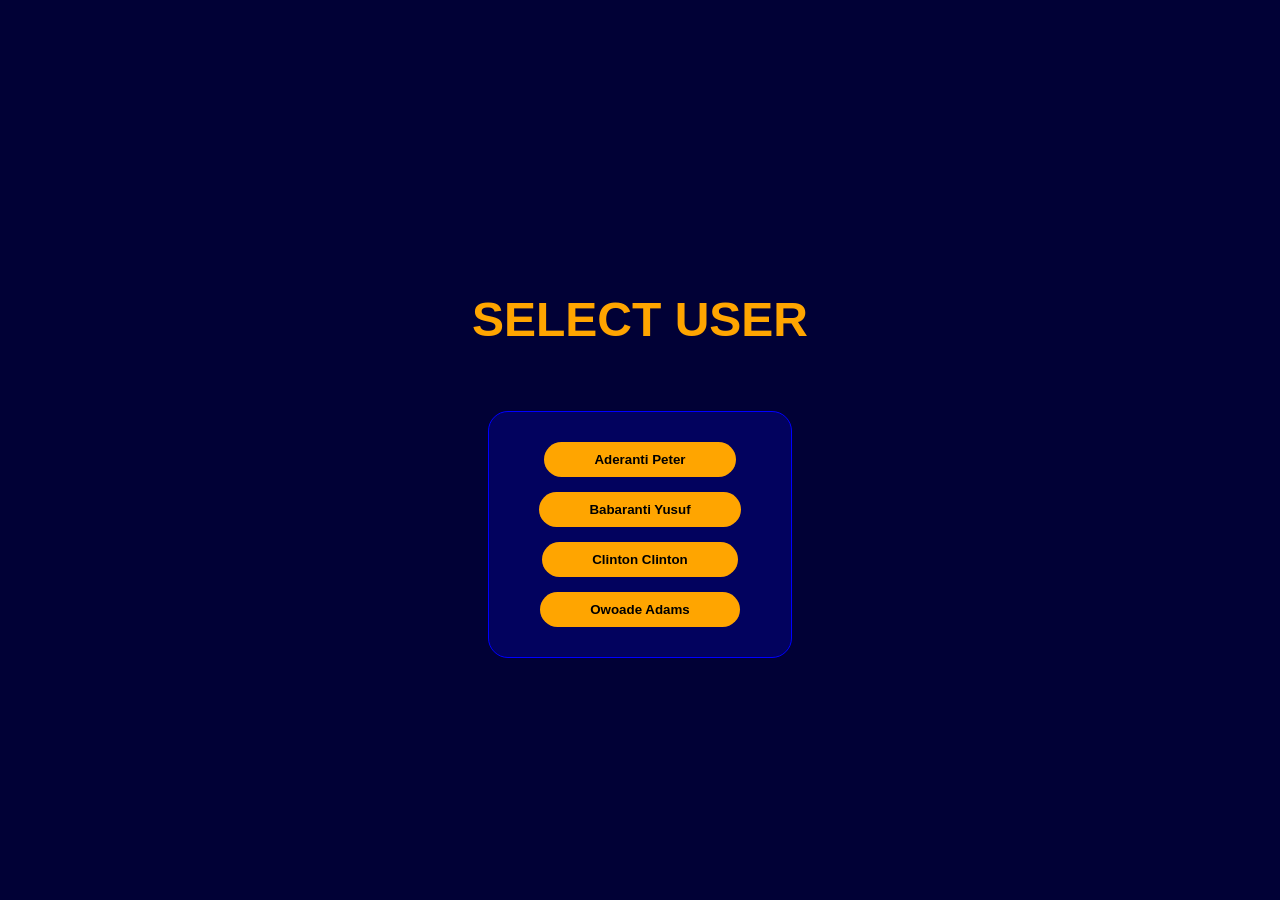
<file: index.html>
<!DOCTYPE html>
<html lang="en">
    <head>
        <meta charset="UTF-8">
        <meta name="viewport" content="width=device-width, initial-scale=1.0">
        <title>Ranti ATM Machine</title>
        <link rel="stylesheet" href="style.css">
    </head>
    <body class="landingpage">
        <h1 class="welcomeHead">SELECT USER</h1>
        <section class="landingcontain">
            <div id="usersContain">

            </div>
        </section>
        <script src="script.js"></script>
    </body>
</html>
</file>
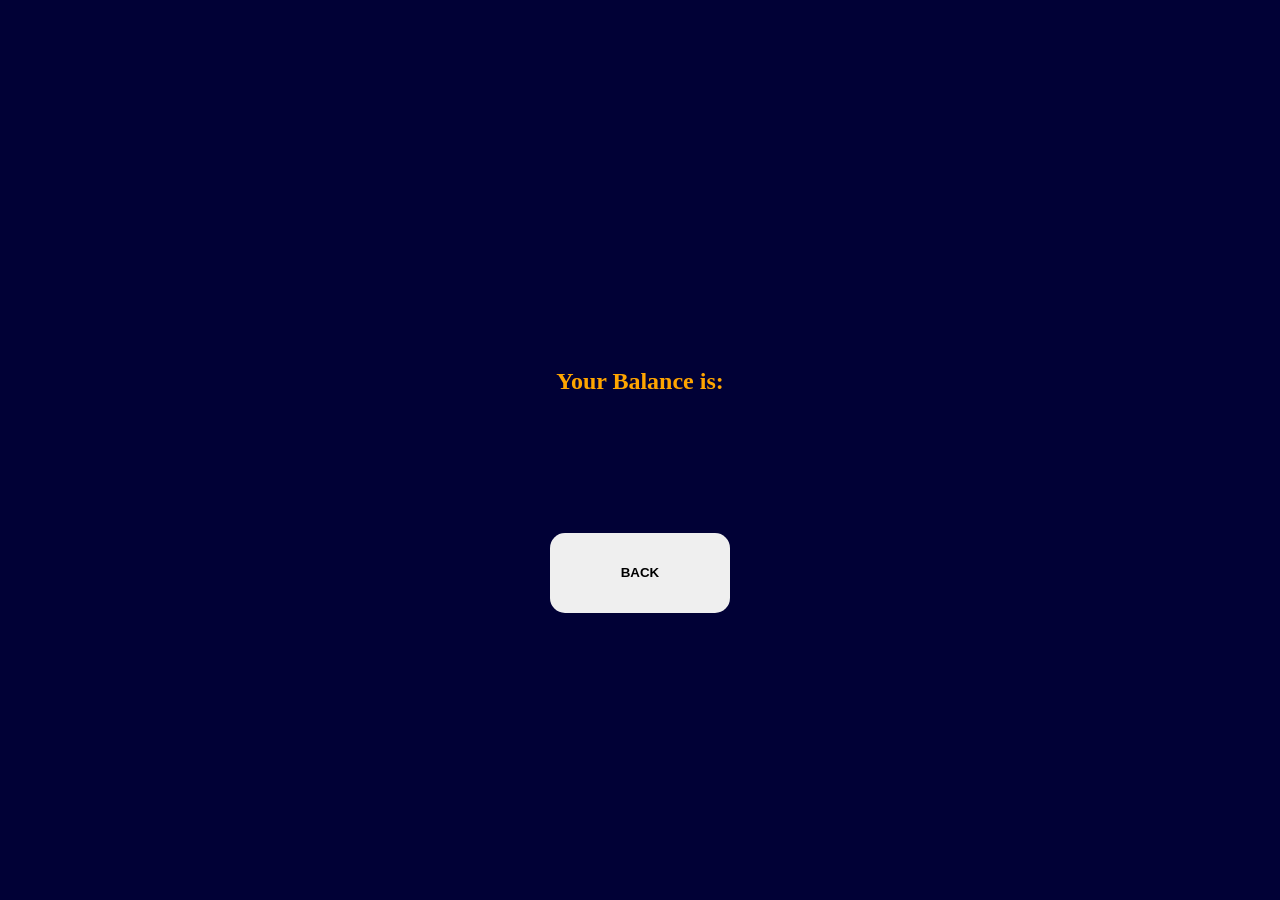
<file: checkbal.html>
<!DOCTYPE html>
<html lang="en">
<head>
    <meta charset="UTF-8">
    <meta name="viewport" content="width=device-width, initial-scale=1.0">
    <title>Document</title>
    <link rel="stylesheet" href="style.css">
</head>
<body class="BalPage">
    <h1 id="Name"> 

    </h1>
    <h3> Your Balance is:</h3>
    <h1 id="balance">

    </h1>
    <section>
        <button id="backBtn">BACK</button>
    </section>
    
    <script src="script.js"></script>
</body>
</html>
</file>
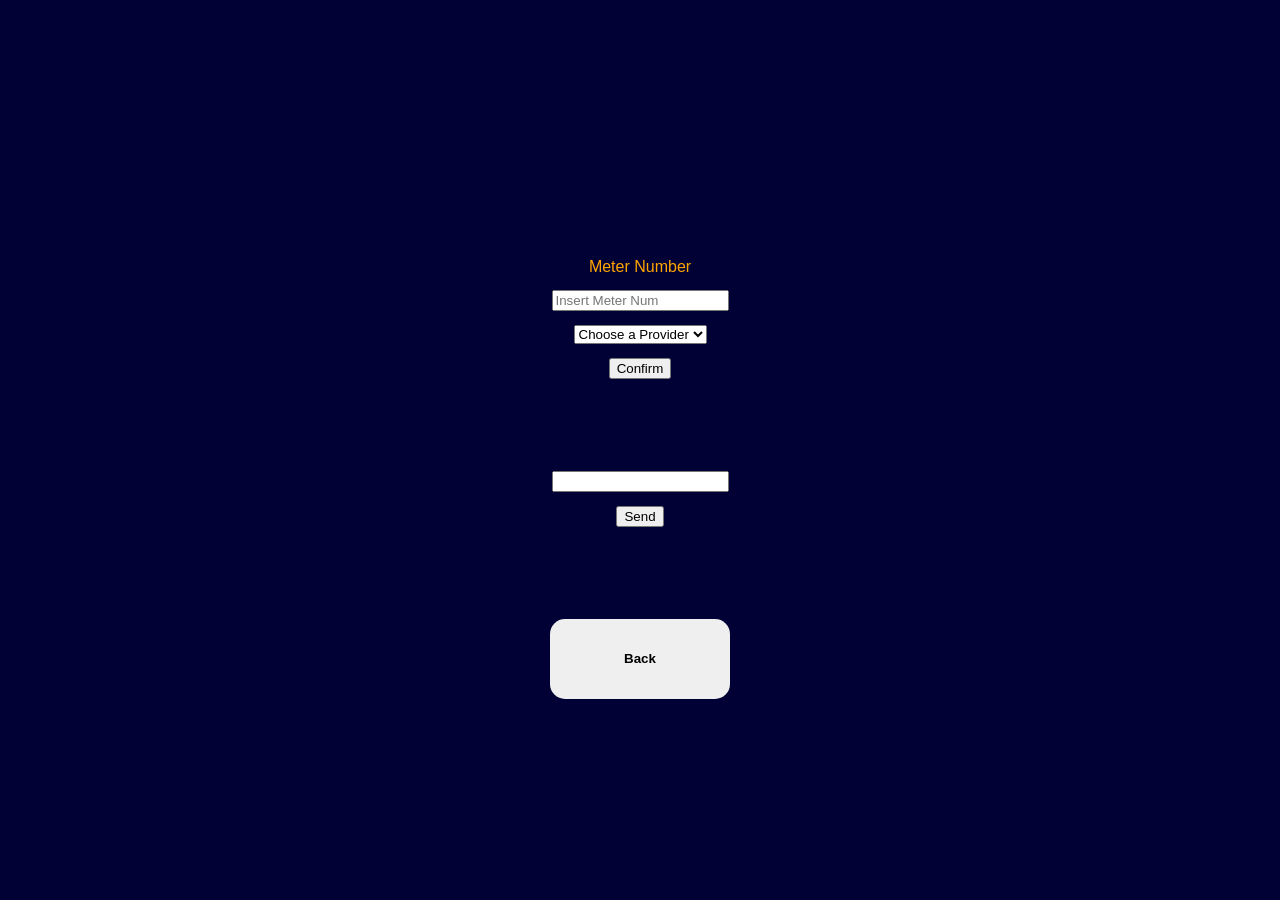
<file: electricitybill.html>
<!DOCTYPE html>
<html lang="en">
<head>
    <meta charset="UTF-8">
    <meta name="viewport" content="width=device-width, initial-scale=1.0">
    <title>Document</title>
    <link rel="stylesheet" href="style.css">
</head>
<body>
    <h1 id="Name">

    </h1>
    <label for="MeterNum">Meter Number</label>
    <input id="insertMeterNum" type="number" placeholder="Insert Meter Num">

    <select name="banks" id="ProviderSlt">
        <option value="">Choose a Provider</option>
    </select>
    <button id="confirmMeter">Confirm</button><br>
    <p id="confirmMeterUser">

    </p>

    <input type="number" id="ElectricAmt"> <button id="buyElectricity">Send</button><br>
    <p id="token">

    </p>
    <button id="backBtn">Back</button>
    
    <script src="script.js"></script>
</body>
</html>
</file>
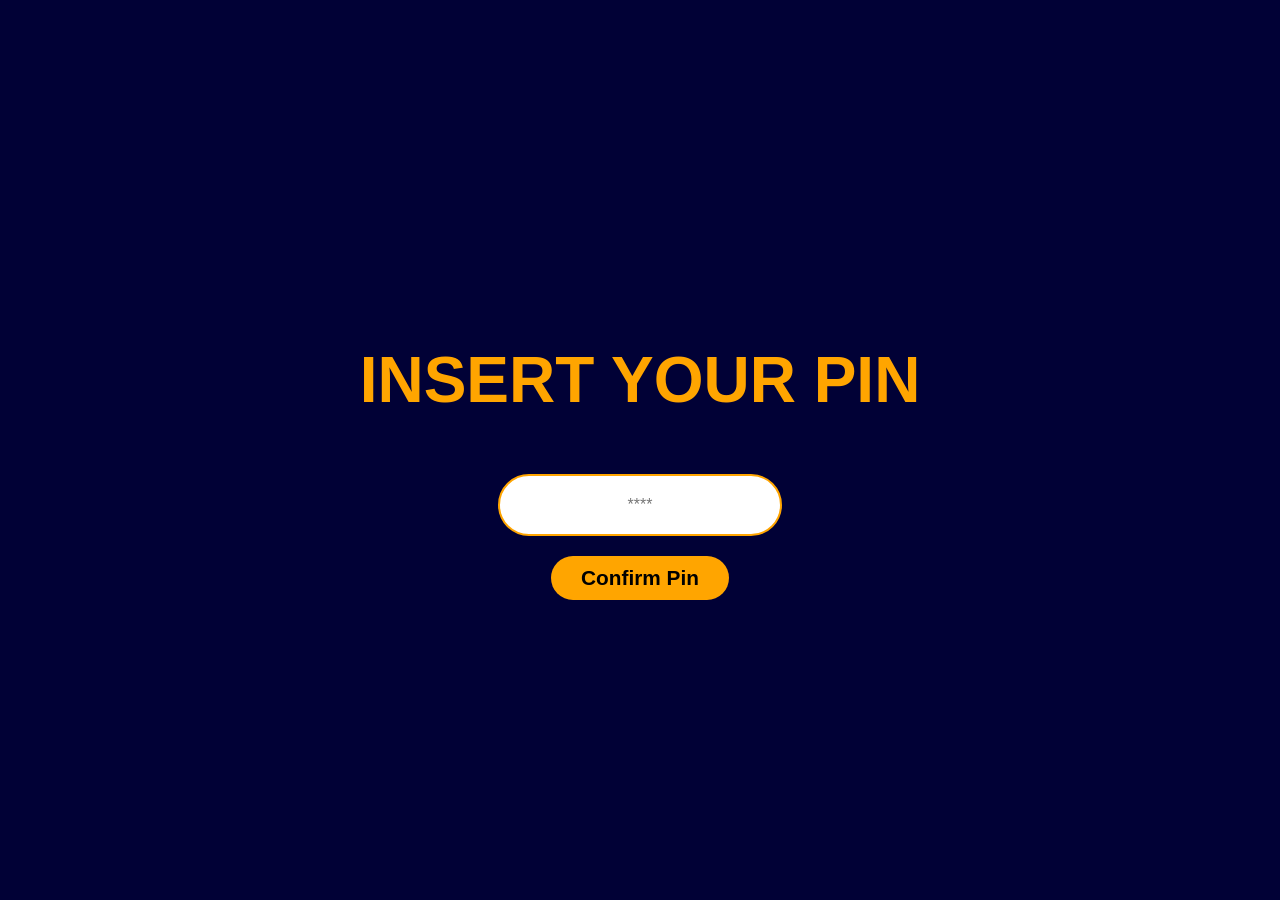
<file: login.html>
<!DOCTYPE html>
<html lang="en">
    <head>
        <meta charset="UTF-8">
        <meta name="viewport" content="width=device-width, initial-scale=1.0">
        <title>Document</title>
        <link rel="stylesheet" href="style.css">
    </head>
    <body>
        <h1 class="PinHeading">INSERT YOUR PIN</h1>
        <section class="PinContainer">
            <input id="pinLogin" type="password" placeholder="****" maxlength="4">
            <button id="LoginBtn">Confirm Pin</button>
        </section>

        <script src="script.js"></script>
    </body>
</html>
</file>
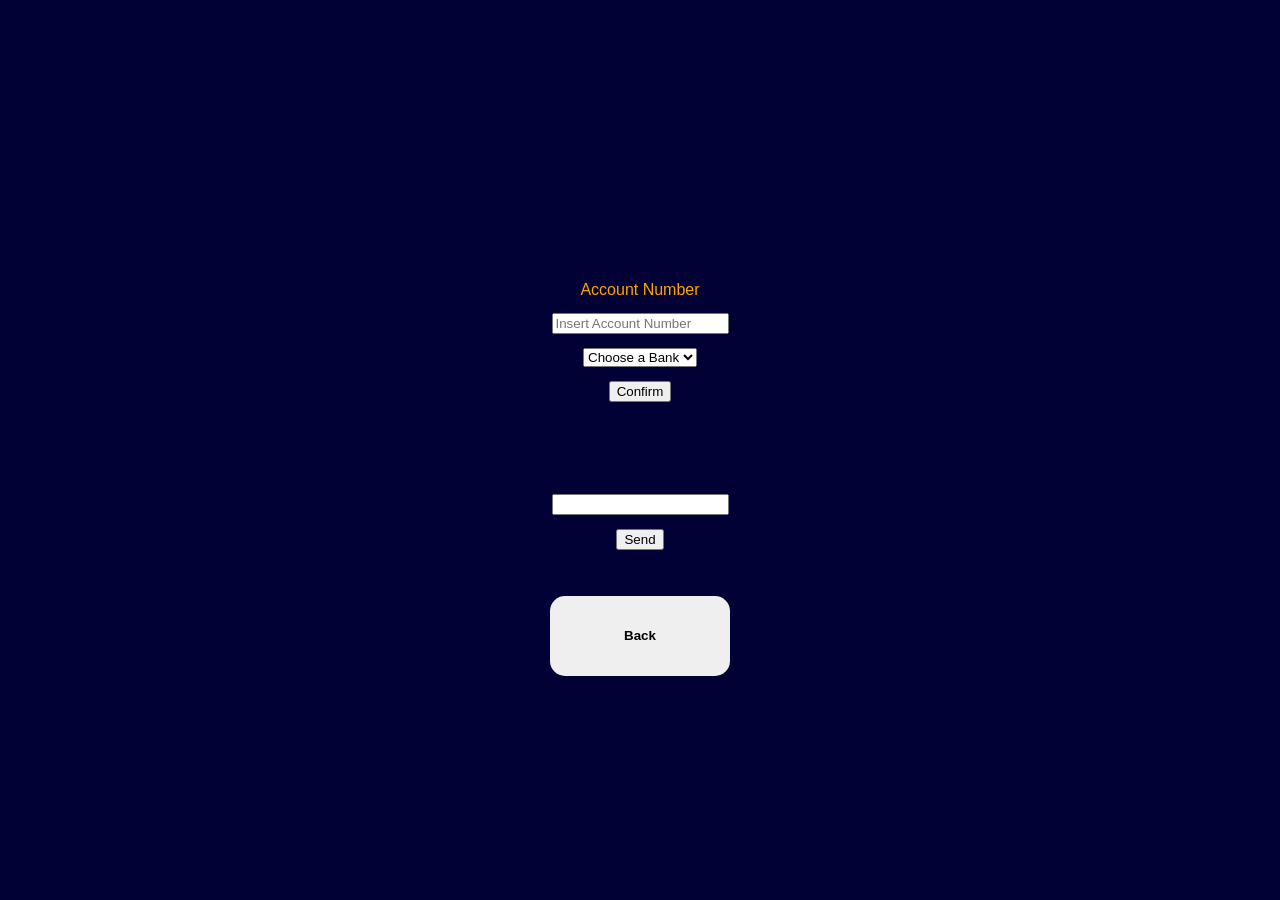
<file: transfer.html>
<!DOCTYPE html>
<html lang="en">
<head>
    <meta charset="UTF-8">
    <meta name="viewport" content="width=device-width, initial-scale=1.0">
    <title>Document</title>
    <link rel="stylesheet" href="style.css">
</head>
<body>
    <h1 id="Name">

    </h1>
    <label for="AccountNum">Account Number</label>
    <input id="insertAcctNum" type="number" placeholder="Insert Account Number">

    <select name="banks" id="BankSlt">
        <option value="">Choose a Bank</option>
    </select>
    <button id="confirmInfo">Confirm</button><br>
    <p id="confirmName">

    </p>

    <input type="number" id="transferAmt"> <button id="SendMoney">Send</button><br>
    <button id="backBtn">Back</button>
    
    <script src="script.js"></script>
</body>
</html>
</file>
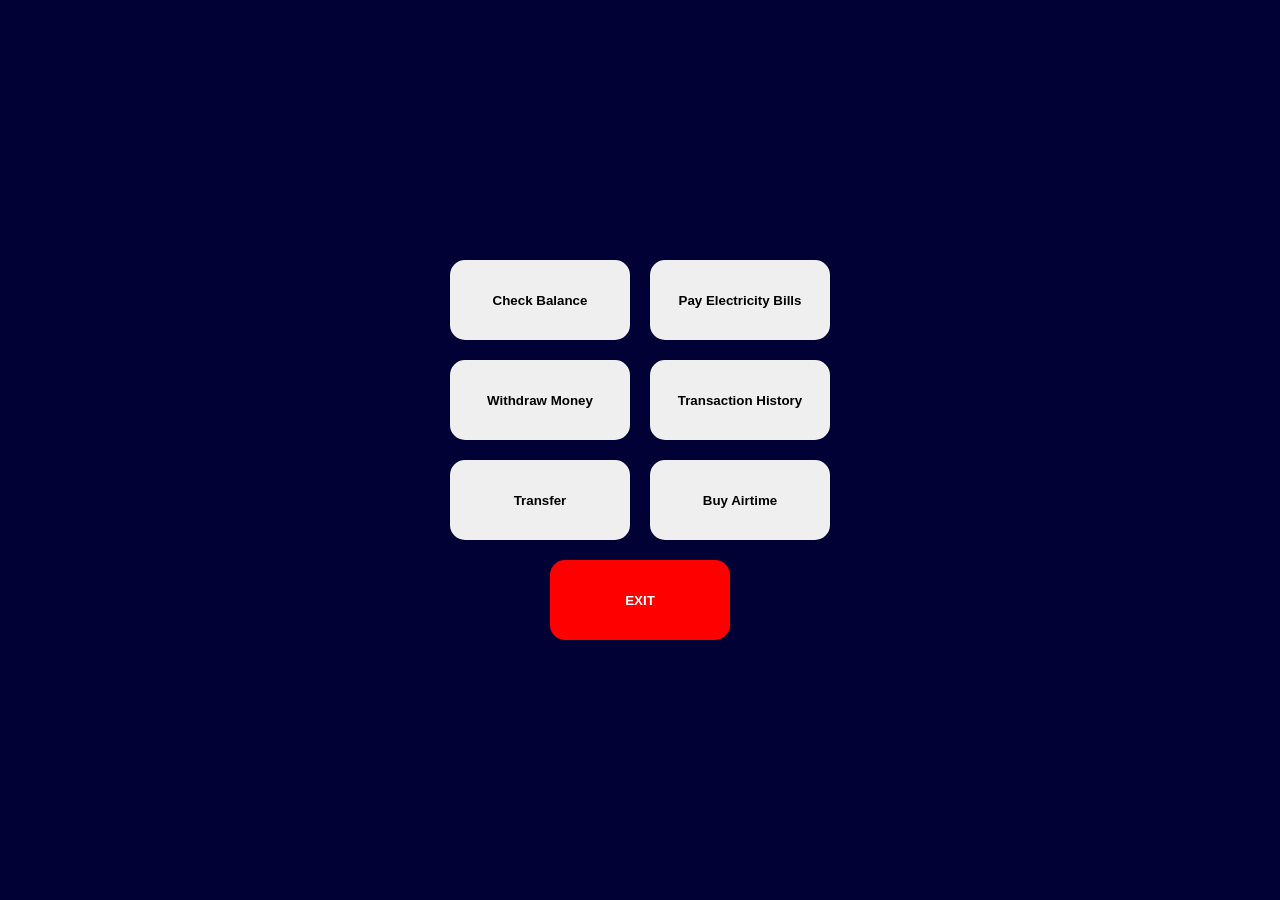
<file: welcome.html>
<!DOCTYPE html>
<html lang="en">
<head>
    <meta charset="UTF-8">
    <meta name="viewport" content="width=device-width, initial-scale=1.0">
    <title>Document</title>
    <link rel="stylesheet" href="style.css">
</head>
<body>
    <section class="featureCont">
        <section class="LoginMessage">
            <h1 id="WelcomeName">
                
            </h1>
        </section>
        <section class="features">
            <div>
                <button id="BalBtn">Check Balance</button>
                <button id="withdrawPgBtn">Withdraw Money</button>
                <button id="tranferPgBtn"> Transfer</button>
            </div>
            <div>
                <button id="ElectricBtn">Pay Electricity Bills</button>
                <button> Transaction History</button>
                <button>Buy Airtime</button>
            </div>
        </section>
        <section class="ExitCont">
            <button id="exit">EXIT</button>
        </section>
    </section>
    
    <script src="script.js"></script>
</body>
</html>
</file>
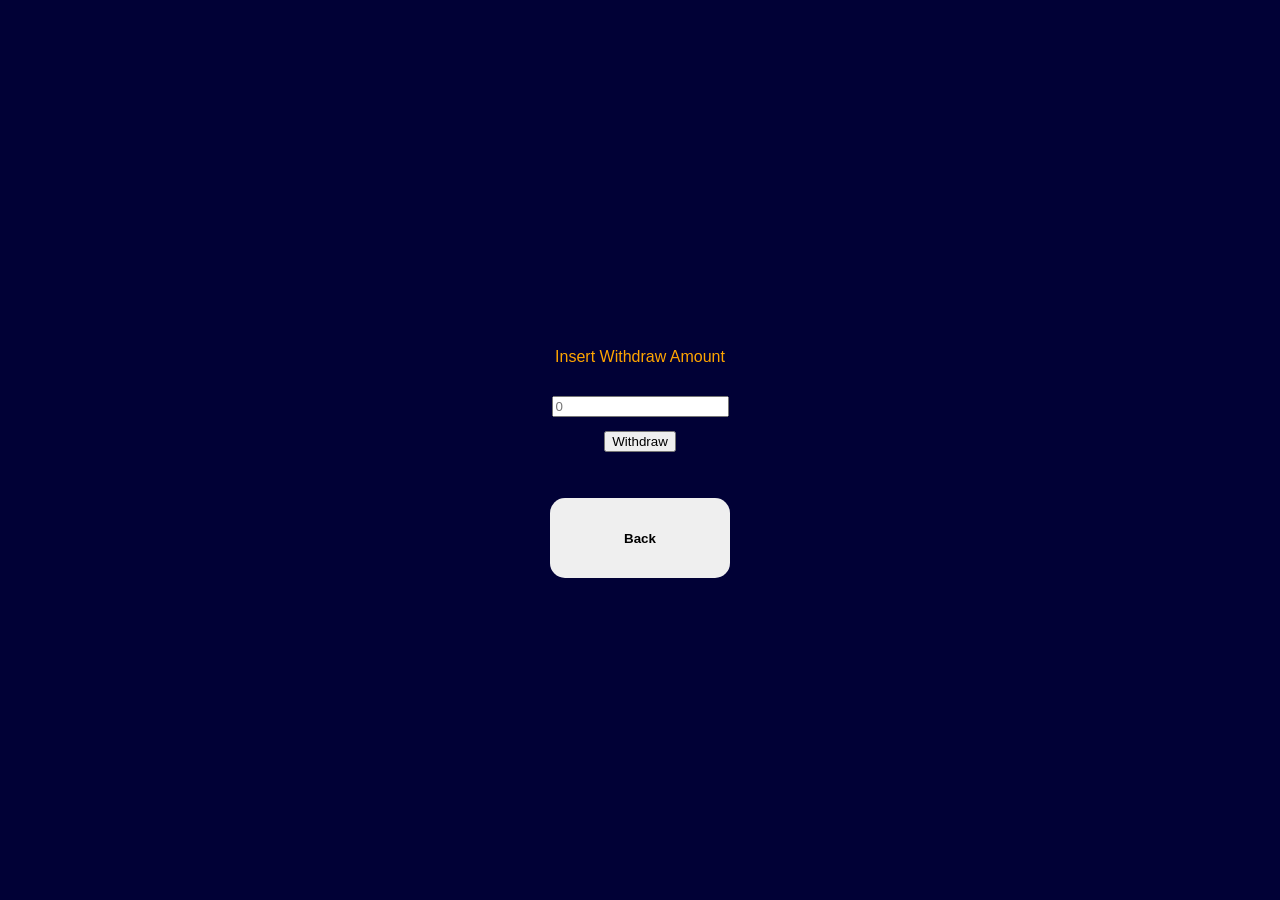
<file: withdraw.html>
<!DOCTYPE html>
<html lang="en">
<head>
    <meta charset="UTF-8">
    <meta name="viewport" content="width=device-width, initial-scale=1.0">
    <title>Document</title>
    <link rel="stylesheet" href="style.css">
</head>
<body>
    <h1 id="Name">

    </h1>
    <P>Insert Withdraw Amount</P>
    <input id="WithdrawAmt" type="number" placeholder="0">
    <button id="withdrawBtn">Withdraw</button> <br>
    <button id="backBtn">Back</button>

    <p id="newBalNotif">

    </p>
    
    <script src="script.js"></script>
</body>
</html>
</file>
<file: style.css>
:root{
    --sky: dodgerblue;
    --navy: midnightblue;
    --night: black;
     
}
*{
    box-sizing: border-box;
}
body {
    margin: 0px;
    min-height: 100vh;
    display: flex;
    flex-direction: column;
    align-items: center;
    gap: 14px;
    padding: 56px, 20px, 40px;
    font-family: Arial, Helvetica, sans-serif;
    color: orange;
    background-color: rgb(1, 1, 54);
    justify-content: center;
    align-items: center;

}
.landingpage {
    justify-content: center;
}
.landingcontain {
    display: flex;
    flex-direction: column;
    justify-content: center;
    align-content: center;
    align-items: center;
}
#usersContain {
    display: flex;
    flex-direction: column;
    gap: 15px;
    align-items: center;
    border-radius: 20px;
    width: fit-content;
    padding: 30px 50px;
    background-color: white;
    border-width: 1px;
    border-color: blue;
    border-style: solid;
    background-color: rgb(2, 2, 94);
}

#usersContain button:hover {
    background-color: rgb(236, 236, 236);
}
.welcomeHead {
    text-align: center;
    font-size: 300%;
    margin:50px;
    font-family: "calibri";
    font-weight: bold;
    font-family: 'Franklin Gothic Medium', 'Arial Narrow', Arial, sans-serif;
}
.atmCard_container {
    text-align: center;
}
#atmCard {
    padding: 10px 30px;
    font-size: 130%;
    background-color: green;
    color: white;
    border: none;
    border-radius: 50px;
}
.PinHeading {
    text-align: center;
    font-family: 'Franklin Gothic Medium', 'Arial Narrow', Arial, sans-serif;
    font-size: 400%;
    font-weight: bold;
}
.PinContainer{
    text-align: center;
    display: flex;
    flex-direction: column;
    gap: 20px;
    align-content: center;
    justify-content: center;
    align-items: center;
}
.PinContainer input {
    font-size: 100%;
    padding: 20px 40px;
    text-align: center;
    border-radius: 50px;
    border-style: solid;
    border-color: orange;

}
#LoginBtn {
    padding: 10px 30px;
    font-size: 130%;
    background-color: orange;
    color: black;
    border: none;
    border-radius: 50px;
    font-weight: bold;
}
.featureCont {
    display: flex;
    flex-direction: column;
}
.features {
    display: flex;
    flex-direction: row;
    gap: 20px;
}
.features div {
    display: flex;
    flex-direction: column;
    justify-content: center;
    align-items: center;
    text-align: center;
    width: 100%;
    gap: 20px;
}
.features div button {
    width: 180px;
    height: 80px;
    border-radius: 15px;
    border: none;
    font-weight: bold;
}
#WelcomeName {
    font-family: 'Franklin Gothic Medium', 'Arial Narrow', Arial, sans-serif;
    margin: 20px;
}
.ExitCont {
    display: flex;
    flex-direction: column;
    justify-content: center;
    align-content: center;
    align-items: center;
    text-align: center;
    padding: 20px;
}
.ExitCont button {
    width: 180px;
    height: 80px;
    border: none;
    border-radius: 15px;
    font-weight: bold;
    background-color: red;
    color: white;
}
.BalPage{
    text-align: center;
    height: 100vh;
    align-content: center;
    font-family: "calibri";
}

.BalPage h3 {
    font-size: 150%;
}
#balance {
    font-size: 400%;
}
#backBtn {
    width: 180px;
    height: 80px;
    border: none;
    border-radius: 15px;
    font-weight: bold;
}
</file>
